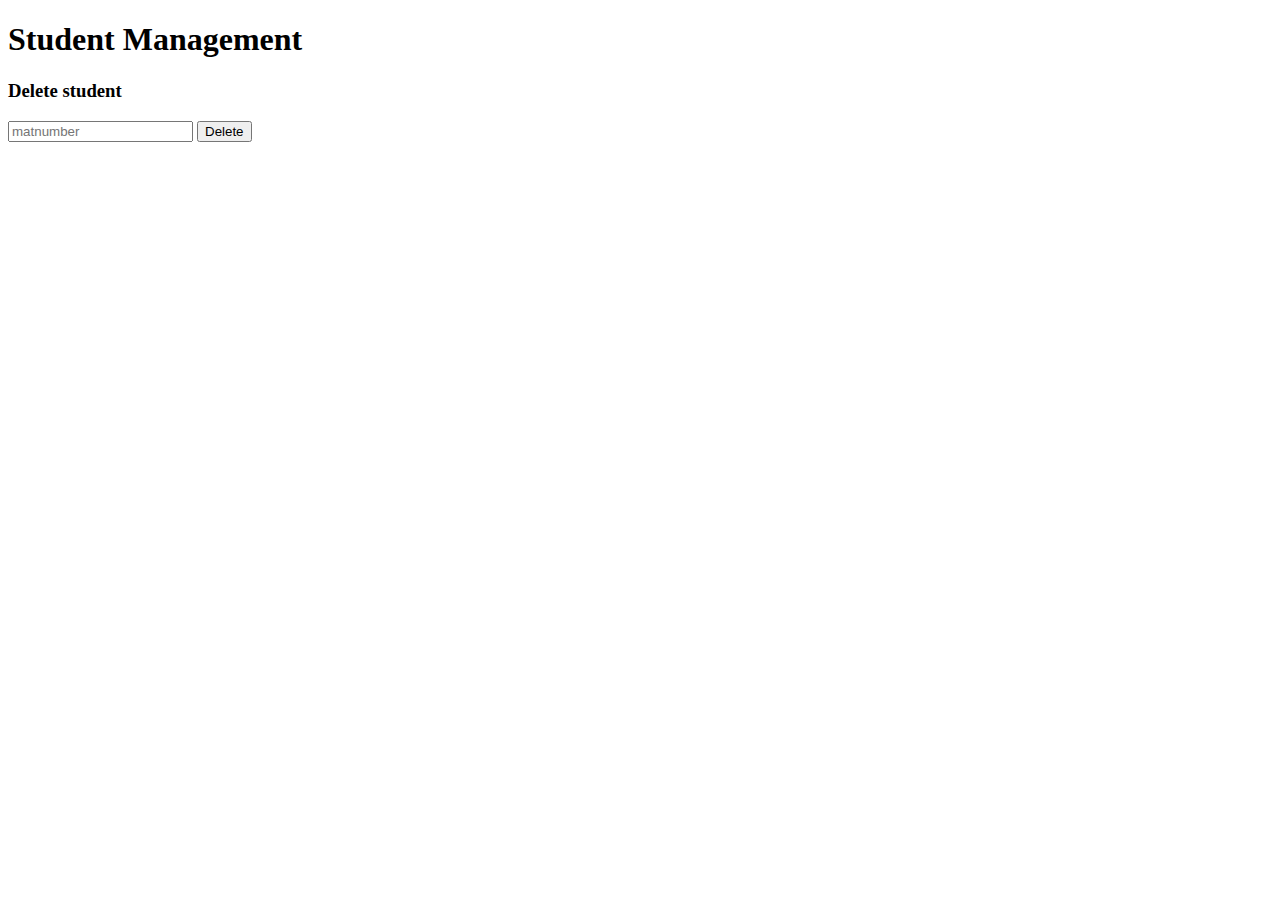
<file: templates/studMgt.html>
<!DOCTYPE html>
<html lang="en">

<head>
    <meta charset="UTF-8">
    <meta name="viewport"
          content="width=device-width, initial-scale=1.0">
     
    <title>PTI Student Scanner
    </title>
    
</head>

<body>
        <h1 class = "heading header"> Student Management</h1>
        <h3 class = "title header"> Delete student</h3>
    
    <!--container -->
    <div class = "container-stud">
        <!-- upper button section to select add or delete             user-->

        <!-- Form section that contains the login and the 
        signup form -->
        <form action = "{{ url_for('delStudent') }}" method ='post'>
            <div class = "form-section-stud">
                <!--Delete user -->
                <div class = "delete-box">
                    <input type = "matnumber"
                        class = "matnumber ele"
                        placeholder = "matnumber"
                        name = "matnumber">
                    <button class = "clkbtn" type = "submit">Delete</button>
                </div>

            </div>
        </form>

    </div>
    
</body>
</html>
</file>
